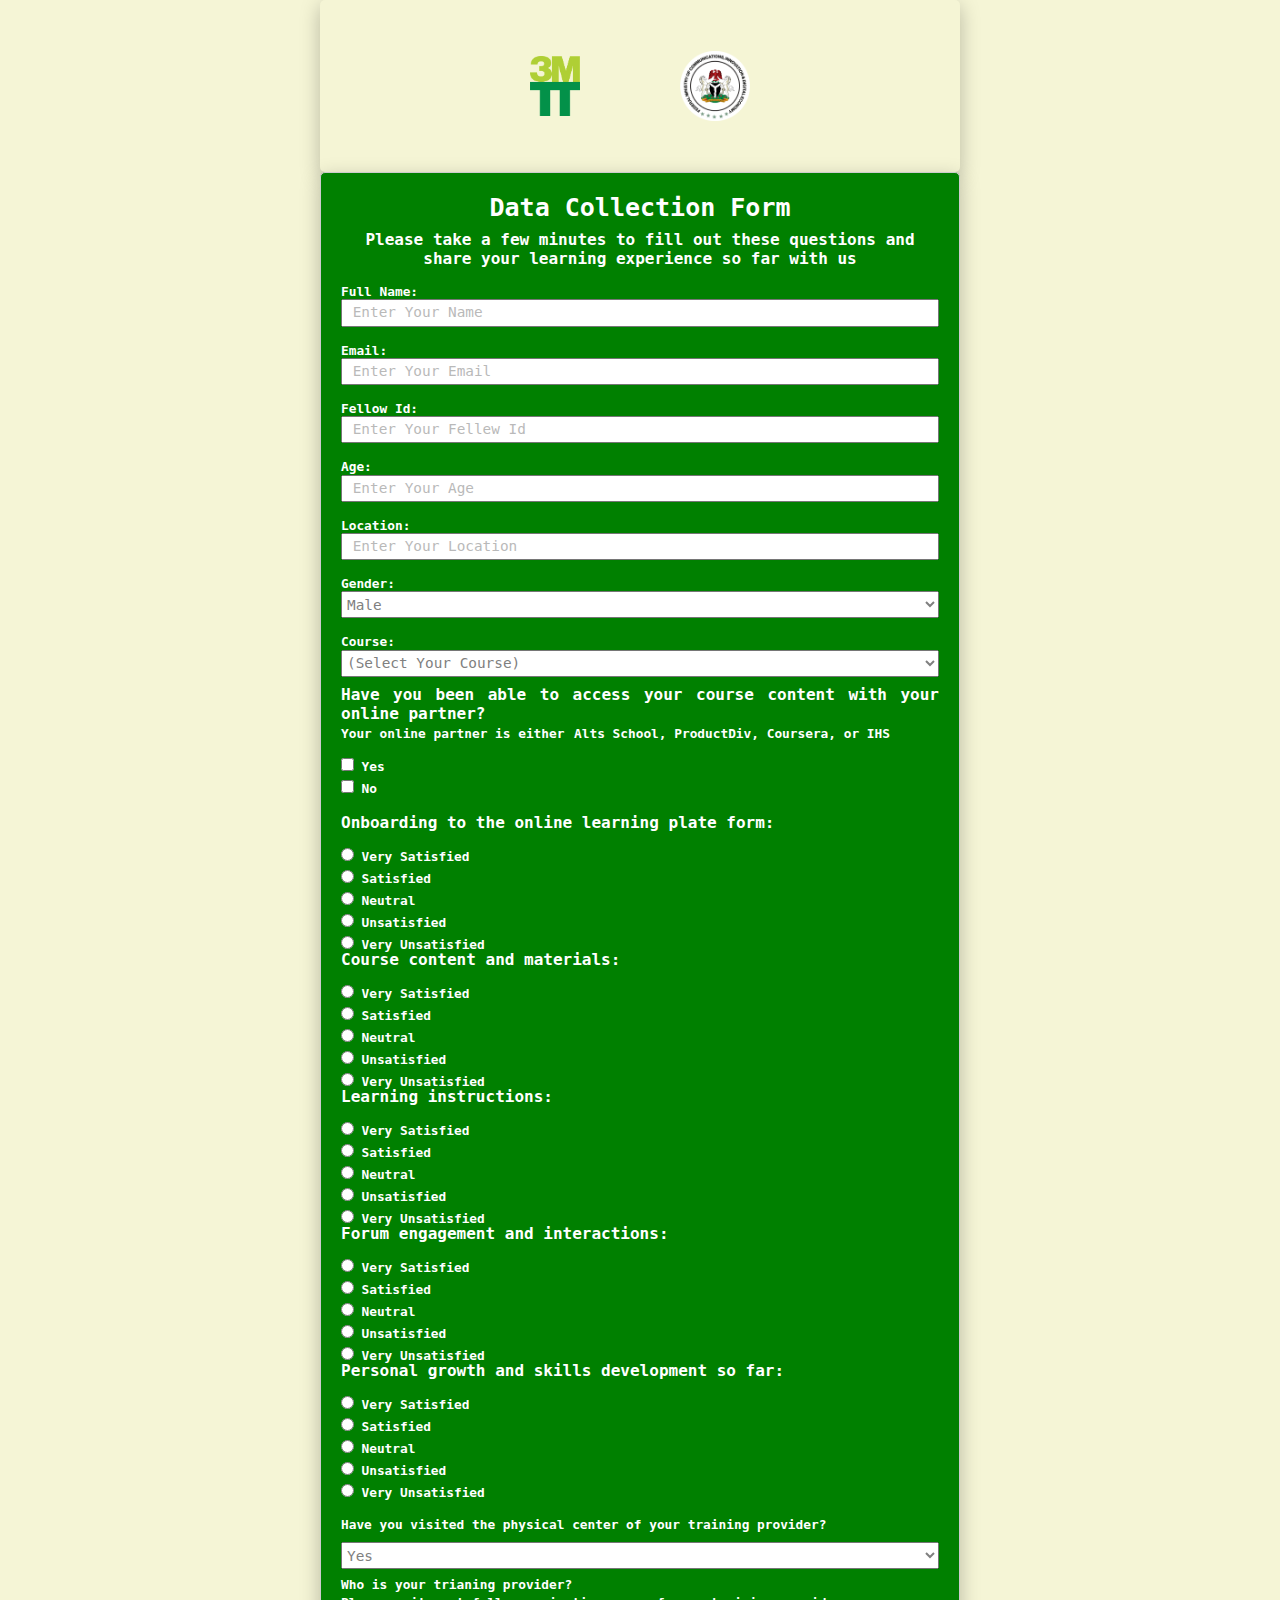
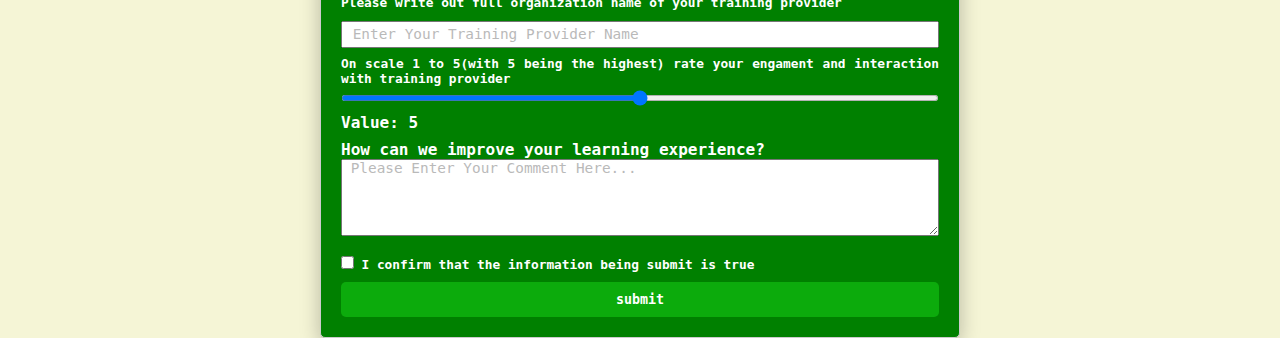
<file: index.html>
<!DOCTYPE html>
<html lang="en">

<head>
  <meta charset="UTF-8">
  <meta name="viewport" content="width=device-width, initial-scale=1.0">
  <meta http-equiv="X-UA-Compatible" content="ie=edge">
  <link href="index.css" rel="stylesheet">
</head>

<body>
  <div class="top-section">
    <header>
      <img src="./img/main.png" width="50" class="logo" />
      <img src="./img/logo.png" width="70" class="logo" />
    </header>
  </div>
  <form id="myForm" method="" action="">
    <h1 style="color: white">Data Collection Form</h1>
    <p class="center-text">Please take a few minutes to fill out these questions and share your learning experience so
      far with us </p>
    <label for="fullName">
      Full Name:</label><br>
    <input type="text" name="fullName" id="fullName" placeholder=" Enter Your Name" required>
    <br>
    <label for="email">
      Email:</label><br>
    <input type="email" name="email" id="email" placeholder=" Enter Your Email" required>
    <br>
    <label for="fellowid">
      Fellow Id:</label><br>
    <input type="text" name="fellowid" id="fellowid" placeholder=" Enter Your Fellew Id" required>
    <br>
    <label for="age">Age:</label><br>
    <input type="number" name="age" id="age" placeholder=" Enter Your Age" required><br>

    <label for="location"> Location:</label><br>
    <input type="text" name="location" id="location" placeholder=" Enter Your Location" required><br>
    <label for="gender">Gender:</label><br>
    <div id="message"></div>
    <select name="gender" id="gender">
      <option value="male">Male</option>
      <option value="female">Female</option>
      <option value="other">Other</option>
    </select><br>
    <p style=" margin-top: 0.5rem; margin-bottom: -0.6rem; font-size: 0.8rem">Course:</p>
    <select>
      <option>(Select Your Course)</option>
      <option value="1">Software Development </option>
      <option value="2">Data Science </option>
      <option value="3">Cloud Computing</option>
      <option value="4">Data Analysis & Visualization</option>
      <option value="5">DevOp</option>
      <option value="6">UI/UX</option>
      <option value="7">Product Management</option>
      <option value="8">Game Development</option>
      <option value="9">Cyber Security</option>
      <option value="10">Quality Assurance</option>
    </select>
    <p>Have you been able to access your course content with your online partner?</p>
    <span style="color:white; font-size:0.8rem">Your online partner is either</span>
    <span style="color:white; font-size:0.8rem">Alts School, ProductDiv, Coursera, or IHS</span>
    <br>
    <label>
      <input type="checkbox" id="yes" value="true"> Yes
    </label><br>
    <label>
      <input type="checkbox" id="no" value="false"> No
    </label>
    <br>
    <br>

    <p>Onboarding to the online learning plate form:</p>
    <label><input type="radio" name="onboarding" value="5" required> Very Satisfied</label><br>
    <label><input type="radio" name="onboarding" value="4" required> Satisfied</label><br>
    <label><input type="radio" name="onboarding" value="3" required> Neutral</label><br>
    <label><input type="radio" name="onboarding" value="2" required> Unsatisfied</label><br>
    <label><input type="radio" name="onboarding" value="1" required> Very Unsatisfied</label><br>

    <p>Course content and materials:</p>
    <label><input type="radio" name="meeting" value="5" required> Very Satisfied</label><br>
    <label><input type="radio" name="meeting" value="4" required> Satisfied</label><br>
    <label><input type="radio" name="meeting" value="3" required> Neutral</label><br>
    <label><input type="radio" name="meeting" value="2" required> Unsatisfied</label><br>
    <label><input type="radio" name="meeting" value="1" required> Very Unsatisfied</label><br>

    <p>Learning instructions:</p>
    <label><input type="radio" name="course_content" value="5" required> Very Satisfied</label><br>
    <label><input type="radio" name="course_content" value="4" required> Satisfied</label><br>
    <label><input type="radio" name="course_content" value="3" required> Neutral</label><br>
    <label><input type="radio" name="course_content" value="2" required> Unsatisfied</label><br>
    <label><input type="radio" name="course_content" value="1" required> Very Unsatisfied</label><br>

    <p>Forum engagement and interactions:</p>
    <label><input type="radio" name="material" value="5" required> Very Satisfied</label><br>
    <label><input type="radio" name="material" value="4" required> Satisfied</label><br>
    <label><input type="radio" name="material" value="3" required> Neutral</label><br>
    <label><input type="radio" name="material" value="2" required> Unsatisfied</label><br>
    <label><input type="radio" name="material" value="1" required> Very Unsatisfied</label><br>

    <p>Personal growth and skills development so far:</p>
    <label><input type="radio" name="training_provider" value="5" required> Very Satisfied</label><br>
    <label><input type="radio" name="training_provider" value="4" required> Satisfied</label><br>
    <label><input type="radio" name="training_provider" value="3" required> Neutral</label><br>
    <label><input type="radio" name="training_provider" value="2" required> Unsatisfied</label><br>
    <label><input type="radio" name="training_provider" value="1" required> Very Unsatisfied</label><br>
    <br>
    <p style="font-size: 0.8rem">Have you visited the physical center of your training provider?</p>
    <select>
      <option value="true">Yes</option>
      <option value="false">No</option>
    </select>

    <p style="font-size:0.8rem">Who is your trianing provider?</p>
    <span style="color:white; font-size:0.8rem">Please write out full organization name of your training
      provider</span>
    <br>
    <input type="text" name="comment" placeholder=" Enter Your Training Provider Name" required>
    <p style="font-size: 0.8rem">On scale 1 to 5(with 5 being the highest) rate your engament and interaction with
      training provider</p>
    <input type="range" min="1" max="5" onchange="updateValue(this.value)" required>
    <p>Value: <span id="rangeValue">5</span></p>

    <p>How can we improve your learning experience? </p>
    <textarea name="bio" rows="5" cols="5" placeholder=" Please Enter Your Comment Here...">
</textarea >
    <br>
    <label>
      <input type="checkbox" id="terms" ><span style="color:white" required> I confirm that the information being submit is
        true</span>
    </label><br>
    <input type="submit" value="submit">
  </form>
  <script src="script.js"></script>
</body>
</html>
</file>
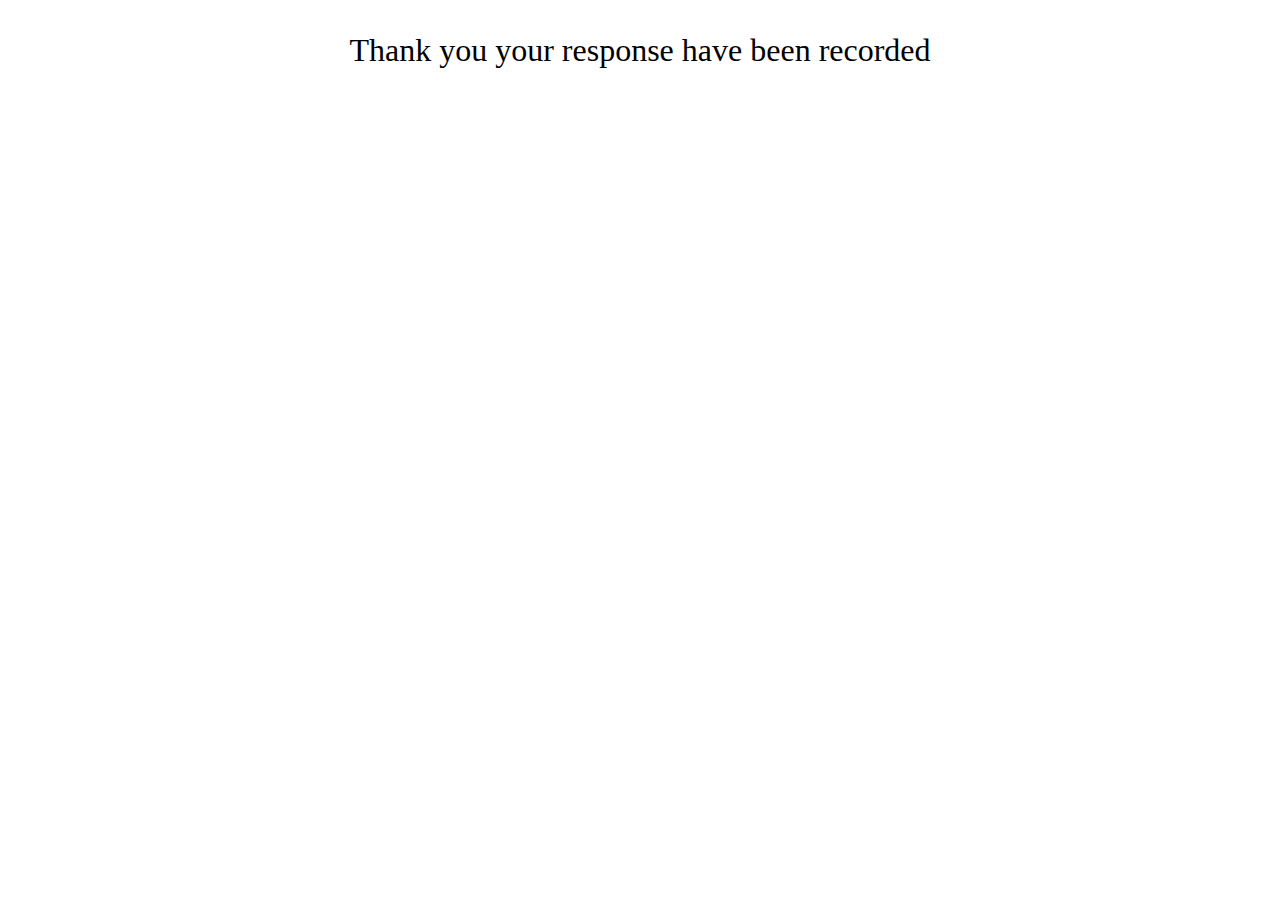
<file: thankyou.html>
<!DOCTYPE html>
<html>
<head>
  <title>Thank You</title>
</head>
<body>
<p style="color:inherit; font-size:2rem; text-align:center">Thank you your response have been recorded</p>
<div id="message"></div>
</body>
</html>
</file>
<file: index.css>
*{
  font-family: "Monospace";
  box-sizing: border-box;
  padding:0px;
  margin:0px;
}
body {
    font-size: 16px;
    height: 90vh;
    font-family: "Arial", sans-serif;
    margin: 0;
    padding: 0;
    background-color: #f5f5d6;
    text-align: justify;
}
html{
font-size: 1rem;
font-weight: 700;
text-align: justify;
}
form {
  background-color: green;
    width: 50vw;
    margin: 0rem auto;
    padding: 20px;
    border: 1px solid #ccc;
    border-radius: 5px;
    box-shadow: 0 6px 20px 0 rgba(0, 0, 0, 0.25);
    font-family: "Monospace", Sans-Serif;
}

.center-text{
  text-align: center;
  color:white;;
}
p{
  color: white;
  font-family: "Monospace" ,Sans-Serif;
  font-size: 1rem;
  padding-top: 0.5rem;
  
}

header{
  display: grid;
  grid-template-columns: auto auto;
  align-items: center;
  padding: 4%;
  justify-self: center;
  justify-content: center;
  gap: 100px;
margin: 0 auto;
width: 50vw;

background-color: #f5f5d5;
box-shadow: 0 6px 20px 0 rgba(0, 0, 0, 0.25);
border-radius: 5px;
}

/* Default styles */


h1{
    text-align: center;
    font-size: 25px;
}

label {
    display: block;
    margin-top: 1rem;
    margin-bottom: -1.8rem;
    color: white;
    font-size: 0.8rem;
   
}
input[type="number"],
input[type="text"],
input[type="email"],
select {
    min-width: 100%;
    padding: 1px;
    margin-top: 10px;
    box-sizing: border-box;
    min-height: 1.7rem !important;
    
}
input::placeholder{
 font-size: 0.9rem;
 opacity: 0.5;
}
textarea::placeholder{
  font-size: 0.9rem;
  opacity: 0.5;
}
select{
  font-size: 0.9rem !important;
  color: rgba(0, 0, 0, 0.7);
}

input[type="submit"] {
    margin-top: 20px;
    padding: 10px 20px;
    background-color: #007bff;
    color: white;
    border: none;
    border-radius: 5px;
    cursor: pointer;
    font-weight: 700;
    font-style: bold;
   
    font-family: unset;
    min-height: 1.7rem !important;
}
    input[type="range"] {
      width: 100%;
      height: 6px;
      background: #d3d3d3;
      border-radius: 5px;
      outline: none;
    }

    input[type="range"]::-webkit-slider-thumb {
      -webkit-appearance: none;
      width: 15px;
      height: 15px;
      background: #4CAF50;
      border-radius: 50%;
      cursor: pointer;
    }

  
input[type="submit"]:hover {
    background-color: #0056b3;
}
input[type="submit"]{
  width: 100%;
  background-color: #1b1b;
}

textarea{
  width:100%;
}

::-webkit-input-placeholder {
   font-size:0.5rem;
}

::-moz-placeholder {
   font-size: 0.5rem;
}

:-ms-input-placeholder {
   font-size: 0.5rem;
}

:-moz-placeholder {
   font-size: 0.5rem;
}
select{
  font-size: 0.5rem;
  color:grey;
  height: 1.7em;
}


input[type="radio"],
input[type="checkbox"]{
  width:0.8rem;
  height: 0.8rem;
}
</file>
